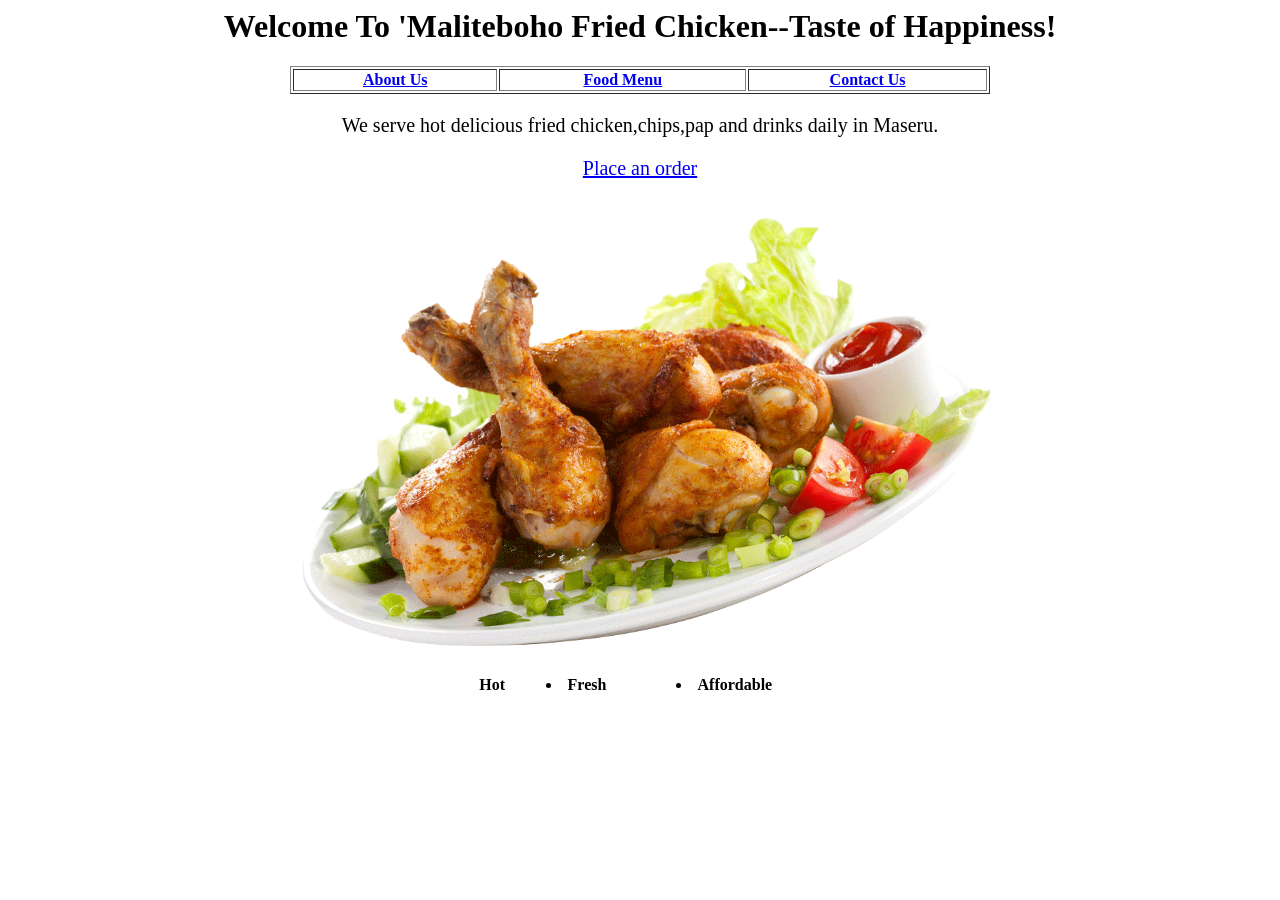
<file: index.htm>
<html>

 <head>
  <title>'Maliteboho Fried Chicken</title>
  <link rel="stylesheet" type="text/css" href="style1.css"/>
 </head> 

 <body>
  

  <h1>Welcome To 'Maliteboho Fried Chicken--Taste of Happiness!</h1>

  <table align="center" border="1" width="700">

   <th><a href="Aboutus.htm">About Us</a></th>
   <th><a href="Foodmenu.htm">Food Menu</a></th>
   <th><a href="Contact.htm">Contact Us</a></th>

  </table>

  <p align="center">We serve hot delicious fried chicken,chips,pap and drinks daily in Maseru.</p>

  <p align="center"  ><a href="Contact.htm">Place an order</a></p>
   
  <table align="center">

   <tr>
    <td><img src="image1.png" width="700" /></td>
   </tr>

  </table>
  
  <table align="center" width="350">
    
   <th>Hot</th>
   <th><li>Fresh</li></th>
   <th><li>Affordable</li></th>

  </table>

  

 </body>

</html>
</file>
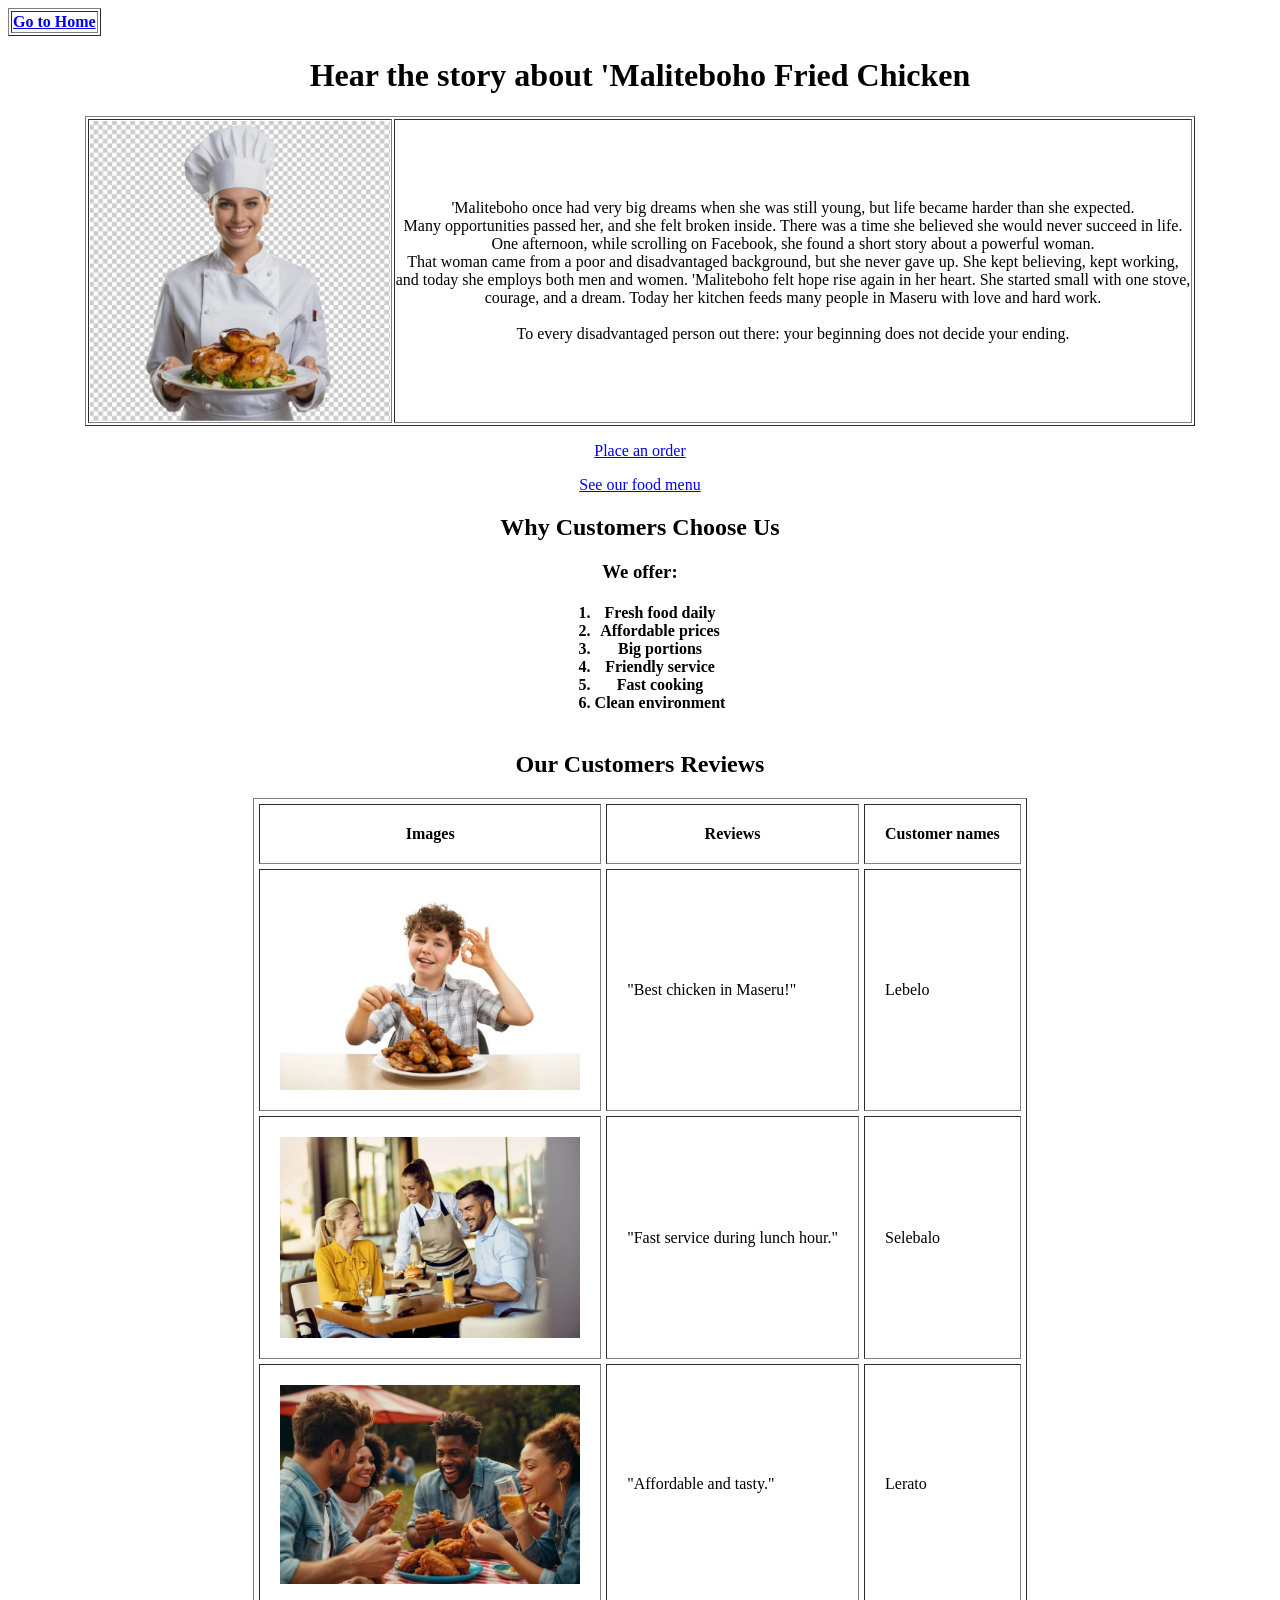
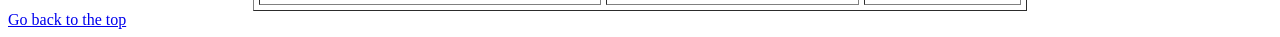
<file: Aboutus.htm>
<html>

 <head>
  <title>About 'Maliteboho Fried Chicken </title>
  <link rel="stylesheet" type="text/css" href=""/>
 </head> 

 <body>

 <a name="top"></a> 

 <table border="1">
  <th><a href="index.htm">Go to Home</a></th>
 </table>

 <h1 align="center">Hear the story about 'Maliteboho Fried Chicken</h1>

 <table border="1" align="center">
  <tr>
   
   <td><img src="image16.jpg" width="300"></td>
   
   <td>
    
    <p align="center">

     'Maliteboho once had very big dreams when she was still young, but life became harder than she expected.<br>
      Many opportunities passed her, and she felt broken inside. There was a time she believed she would never succeed in life.<br>
      One afternoon, while scrolling on Facebook, she found a short story about a powerful woman.<br>
      That woman came from a poor and disadvantaged background, but she never gave up.
      She kept believing, kept working,<br> and today she employs both men and women. 
      'Maliteboho felt hope rise again in her heart. She started small with one stove,<br> courage, and a dream.
      Today her kitchen feeds many people in Maseru with love and hard work.<br><br>
      To every disadvantaged person out there: your beginning does not decide your ending.
                     
    </p>

   </td> 

  </tr>

 </table>

 <p align="center" font-size="10pt" ><a href="Contact.htm">Place an order</a></p>
 
 <p align="center"  ><a href="Foodmenu.htm">See our food menu</a></p>

 <h2 align="center">Why Customers Choose Us</h2>

  <h3 align="center">We offer:</h3>
  <table align="center">
   <th>
    <ol>
     <li>Fresh food daily</li>
     <li>Affordable prices</li>
     <li>Big portions</li>
     <li>Friendly service</li>
     <li>Fast cooking</li>
     <li>Clean environment</li>
    </ol> 
   </th>
  </table>
  
  <h2 align="center">Our Customers Reviews</h2>
  
  <table align="center" border="1" cellspacing="5" cellpadding="20">
    <tr>
     <th>Images</th>
     <th>Reviews</th>
     <th>Customer names</th>
    </tr>
    <tr>
     <td><img src="image4.jpg" width="300"></td>
     <td>"Best chicken in Maseru!"</td>
     <td>Lebelo</td>
    </tr> 
    
    <tr>
     <td><img src="image5.jpg" width="300"></td>
     <td>"Fast service during lunch hour."</td>
     <td>Selebalo</td>
    </tr>

    <tr>
     <td><img src="image6.jpg" width="300"></td>
     <td>"Affordable and tasty."</td>
     <td>Lerato</td>
    </tr>

  </table>

  <a href="#top" align="center">Go back to the top</a>

 </body>

</html>
</file>
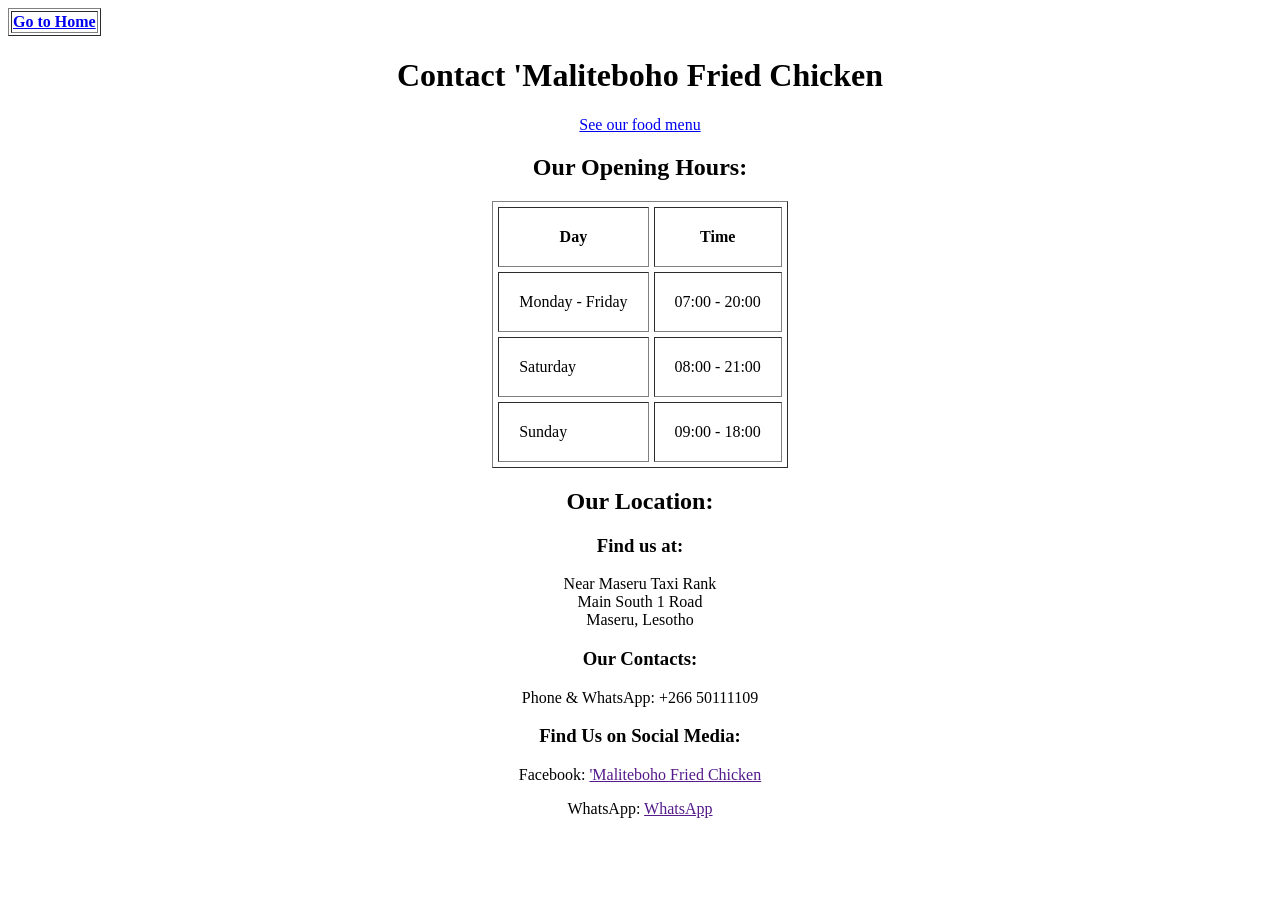
<file: Contact.htm>
<html>

 <head>
  <title>Contact 'Maliteboho Fried Chicken  </title>
  <link rel="stylesheet" type="text/css" href=""/>
 </head> 

 <body>
 
 <table border="1">
  <th><a href="index.htm">Go to Home</a></th>
 </table> 

 <h1 align="center">Contact 'Maliteboho Fried Chicken</h1>

 <p align="center"  ><a href="Foodmenu.htm">See our food menu</a></p>

 <h2 align="center">Our Opening Hours:</h2>
 
 <table border="1" align="center" cellpadding="20" cellspacing="5">

  <tr>
   <th>Day</th>
   <th>Time</th>
  </tr>

  <tr>
   <td>Monday - Friday</td>
   <td>07:00 - 20:00</td>
  </tr>

  <tr>
   <td>Saturday</td>
   <td>08:00 - 21:00</td>
  </tr>
  
  <tr>
   <td>Sunday</td>
   <td>09:00 - 18:00</td>
  </tr>

 </table>

 <h2 align="center">Our Location:</h2>

 <h3 align="center">Find us at:</h3>

 <p align="center">Near Maseru Taxi Rank <br>
    Main South 1 Road <br>
    Maseru, Lesotho
 </p>  

 <h3 align="center">Our Contacts:</h3>

 <p align="center">
  Phone & WhatsApp: +266 50111109
 </p>

 <h3 align="center">Find Us on Social Media:</h3>
 
  <p align="center">
   Facebook: <a href="">'Maliteboho Fried Chicken</a>
  </p>

  <p align="center">
   WhatsApp: <a href="">WhatsApp</a>
  </p>


 </body>

</html>
</file>
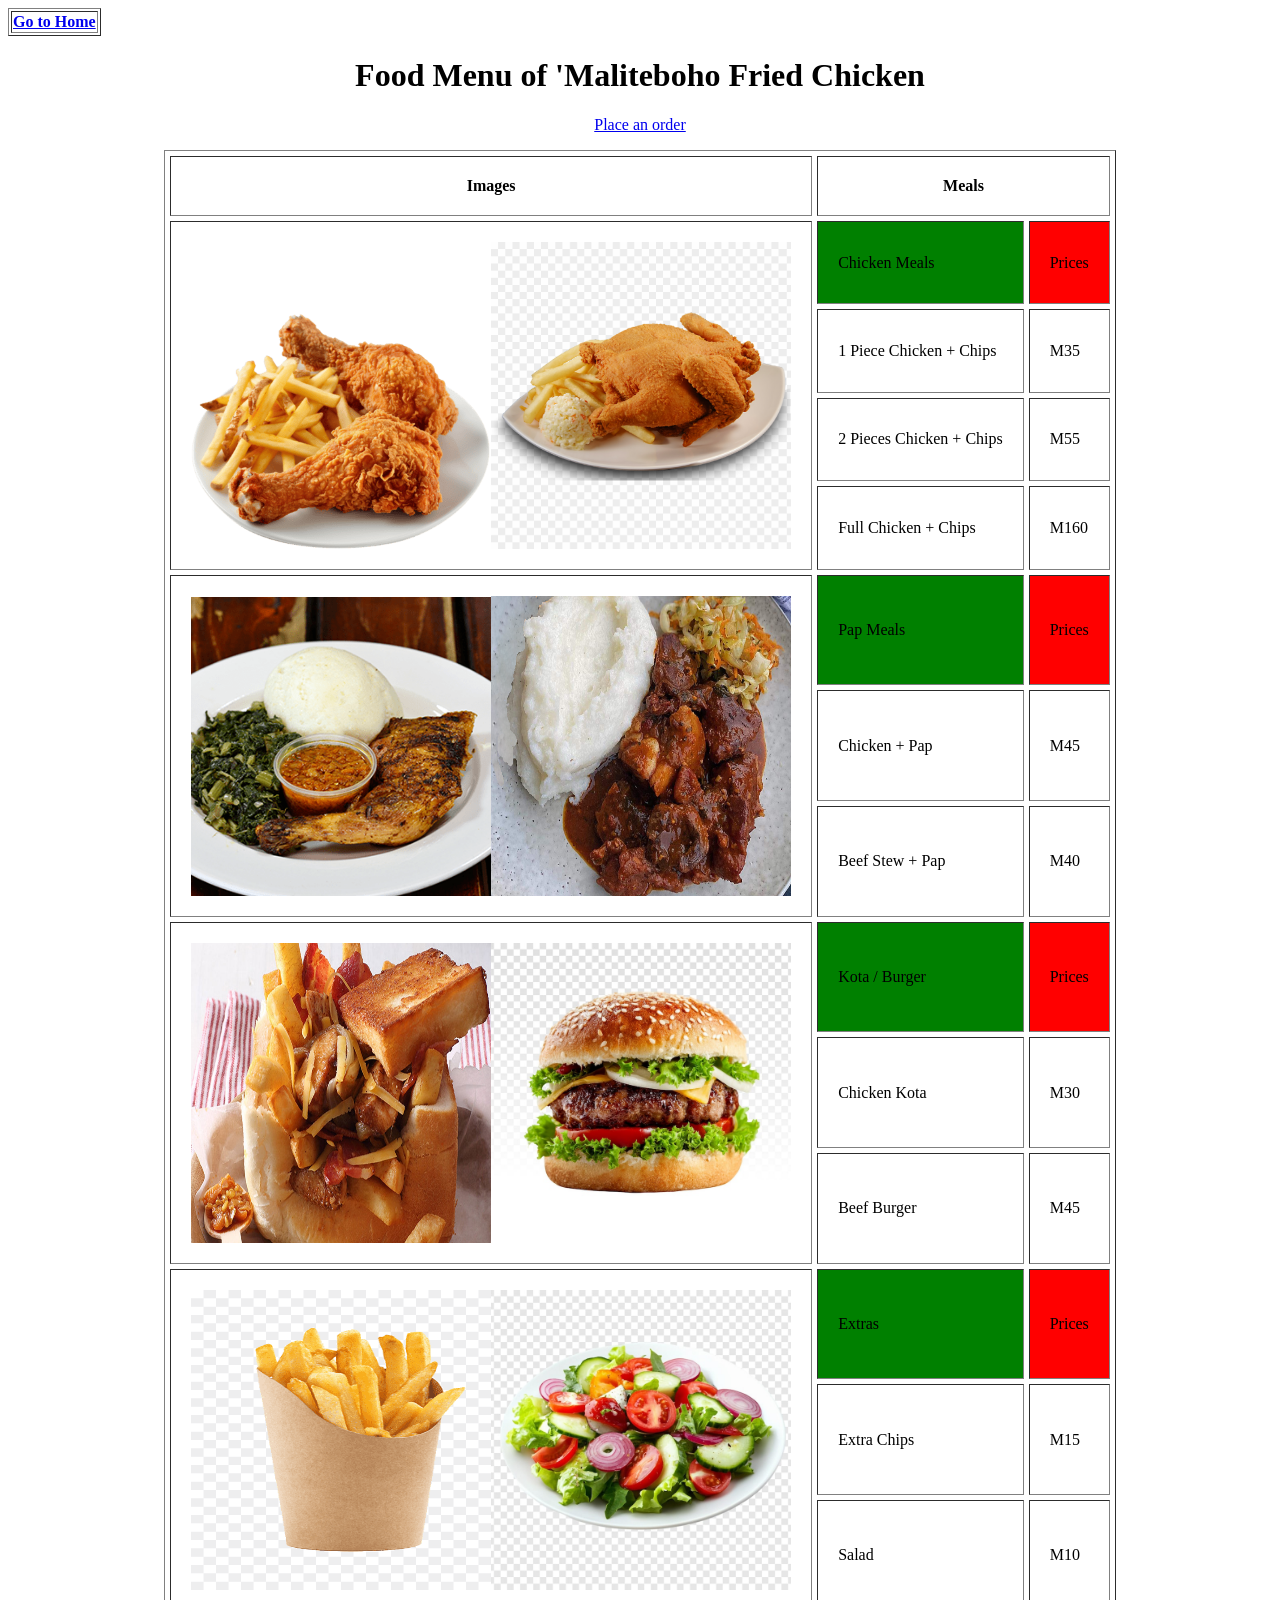
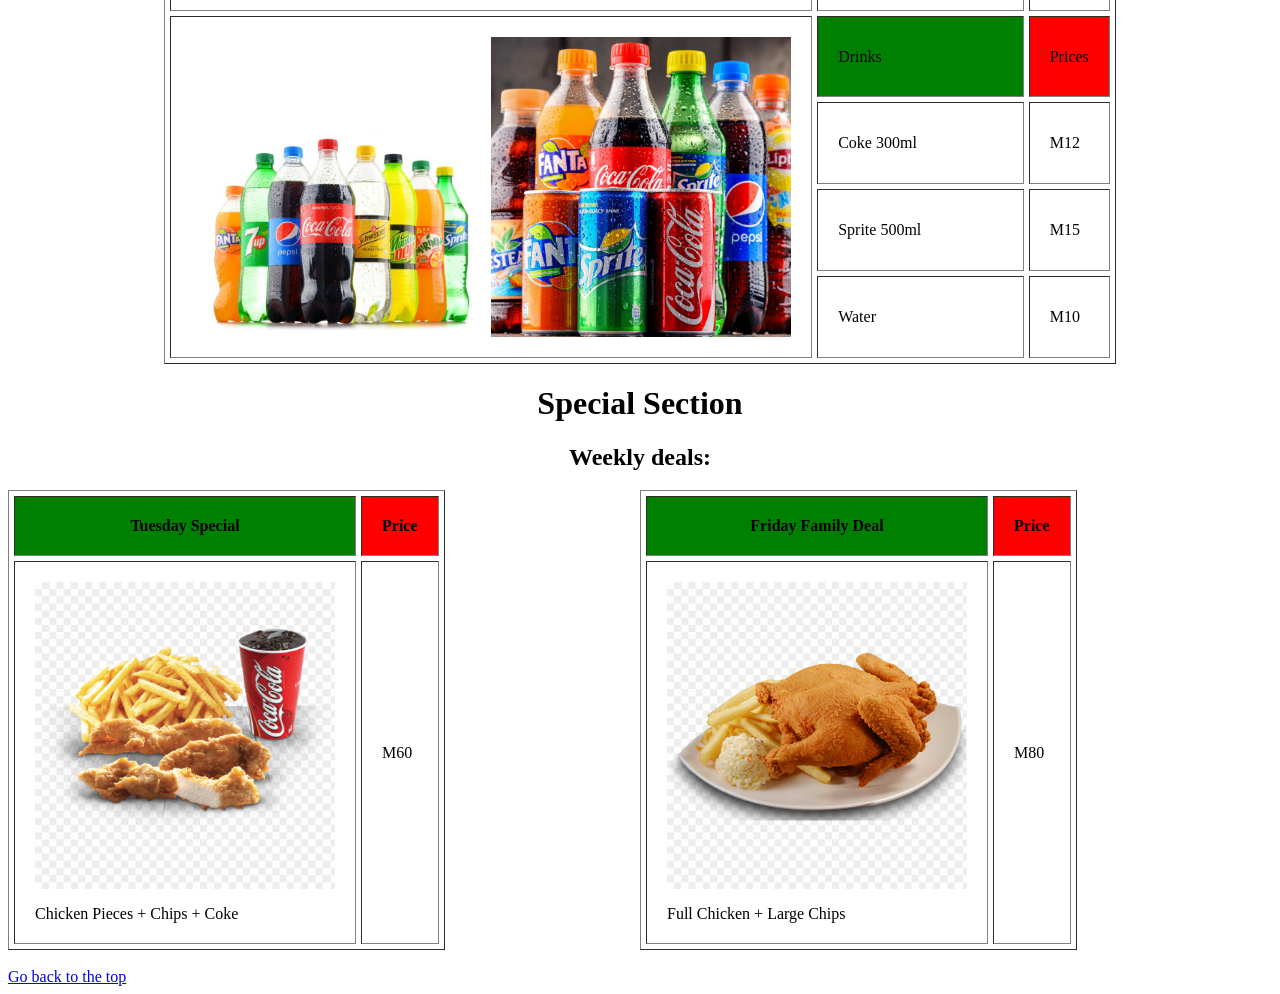
<file: Foodmenu.htm>
<html>

 <head>
  <title>Food Menu of 'Maliteboho Fried Chicken  </title>
  <link rel="stylesheet" type="text/css" href=""/>
 </head> 

 <body>

 <a name="top"></a>

 <table border="1">
  <th><a href="index.htm">Go to Home</a></th>
 </table>

 <h1 align="center">Food Menu of 'Maliteboho Fried Chicken</h1>

 <p align="center" font-size="10pt" ><a href="Contact.htm">Place an order</a></p>
  
  <table align="center" border="1" cellspacing="5" cellpadding="20">
    <tr>
     <th>Images</th>
     <th colspan="2">Meals</th>
     
    </tr>

    <tr>
  
     <td rowspan="4"><img src="image7.png" width="300"><img src="image3.png" width="300"></td>
     <td bgcolor="green">Chicken Meals</td>
     <td bgcolor="red">Prices</td>

    </tr>
  
    <tr>
     <td>1 Piece Chicken + Chips</td>
     <td>M35</td>
    </tr>
 
    <tr>
     <td>2 Pieces Chicken + Chips</td>
     <td>M55</td>
    </tr> 

    <tr>
     <td>Full Chicken + Chips</td>
     <td>M160</td>
    </tr>

    <tr>
  
     <td rowspan="3"><img src="image12.png" width="300"><img src="image8.png" width="300" height="300"></td>
     <td bgcolor="green">Pap Meals</td>
     <td bgcolor="red">Prices</td>

    </tr>
  
    <tr>
     <td>Chicken + Pap </td>
     <td>M45</td>
    </tr>
 
    <tr>
     <td>Beef Stew + Pap</td>
     <td>M40</td>
    </tr> 

     <tr>
  
     <td rowspan="3"><img src="image9.jpg" width="300" height="300"><img src="image13.jpg" width="300"></td>
     <td bgcolor="green">Kota / Burger</td>
     <td bgcolor="red">Prices</td>

    </tr>
  
    <tr>
     <td>Chicken Kota</td>
     <td>M30</td>
    </tr>
 
    <tr>
     <td>Beef Burger</td>
     <td>M45</td>
    </tr> 

     <tr>
  
     <td rowspan="3"><img src="image10.png" width="300" height="300"><img src="image11.jpg" width="300" height="300"></td>
     <td bgcolor="green">Extras</td>
     <td bgcolor="red">Prices</td>

    </tr>
  
    <tr>
     <td>Extra Chips </td>
     <td>M15</td>
    </tr>
 
    <tr>
     <td>Salad</td>
     <td>M10</td>
    </tr> 

    <tr>
  
     <td rowspan="4"><img src="image14.jpg" width="300"><img src="image15.jpg" width="300"></td>
     <td bgcolor="green">Drinks</td>
     <td bgcolor="red">Prices</td>

    </tr>
  
    <tr>
     <td>Coke 300ml</td>
     <td>M12</td>
    </tr>
 
    <tr>
     <td>Sprite 500ml</td>
     <td>M15</td>
    </tr> 

    <tr>
     <td>Water</td>
     <td>M10</td>
    </tr>
 
  </table>

  <h1 align="center">Special Section</h1>
  <h2 align="center">Weekly deals:</h2>

  <table align="left" border="1" cellspacing="5" cellpadding="20">
    <tr>
     <th bgcolor="green">Tuesday Special</th>
      <th bgcolor="red">Price</th>
    </tr>   

    <tr>
     <td><img src="image2.png" width="300"><p>Chicken Pieces + Chips + Coke </p></td>
     <td>M60</td>
    </tr>
 
  </table>

  <table align="center" border="1" cellspacing="5" cellpadding="20">
    <tr>
     <th bgcolor="green">Friday Family Deal</th>
     <th bgcolor="red">Price</th>
    </tr> 
    
    <tr>
     <td><img src="image3.png" width="300"><p>Full Chicken + Large Chips</p></td>
     <td>M80</td>
    </tr>
 
  </table>

<br>
<a href="#top" align="">Go back to the top</a>

 </body>

</html>
</file>
<file: style1.css>
h1{text-align:center;font-weight:bold}
p{font-size: 15pt}
</file>
